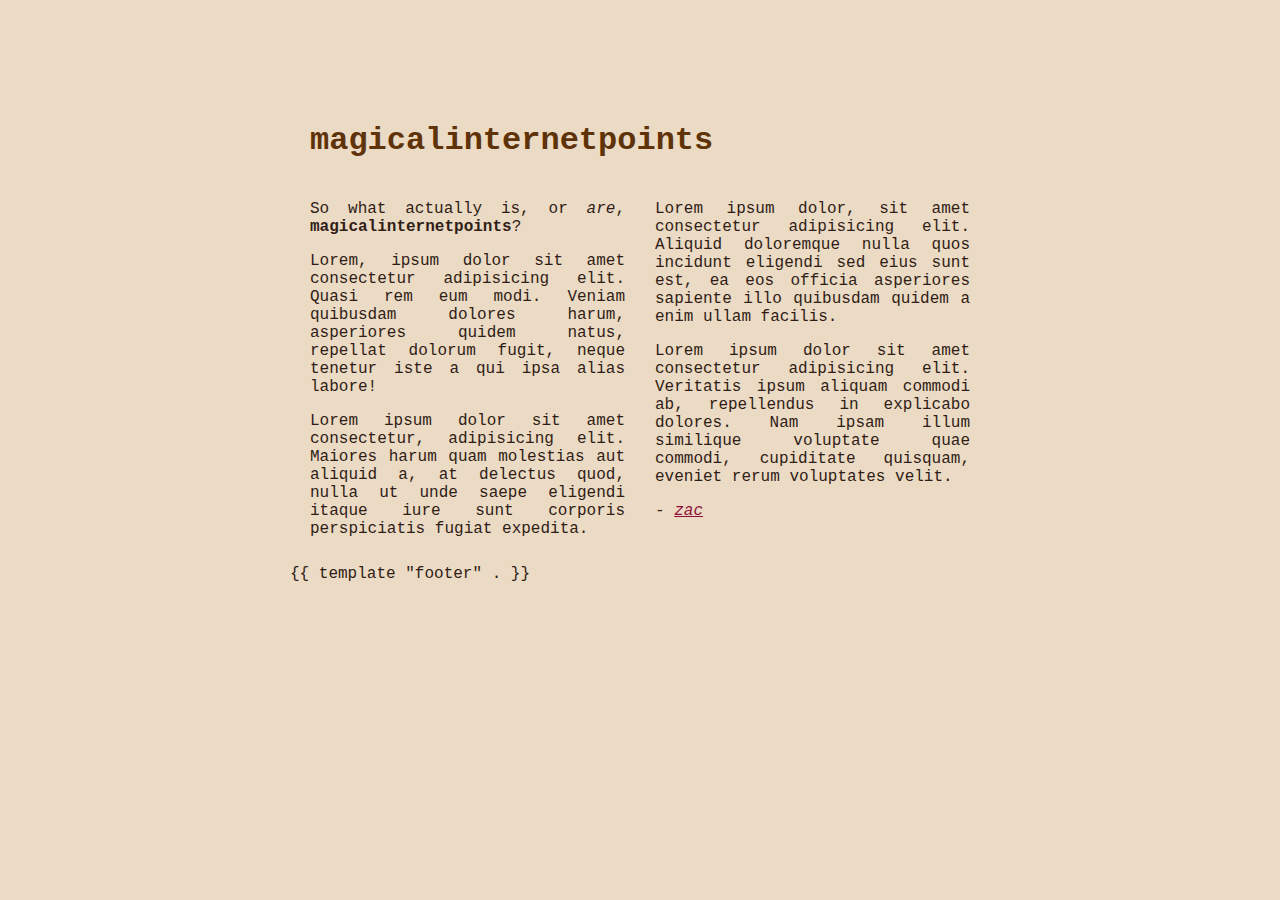
<file: views/about.html>
<!DOCTYPE html>
<html lang="en">
<head>
    <meta charset="UTF-8">
    <meta http-equiv="X-UA-Compatible" content="IE=edge">
    <meta name="viewport" content="width=device-width, initial-scale=1.0">
    <title>magicalinternetpoints - about</title>

    <link rel="stylesheet" href="/static/css/main.css">
    <link rel="stylesheet" href="/static/css/about.css">
    <link rel="stylesheet" href="/static/css/mobile/main.css">
    <link rel="stylesheet" href="/static/css/mobile/about.css">
</head>
<body>
    <div class="wrapper">
        <header>
            <h1><a href="/" class="home-link">magical<span class="bolder">internet</span>points</a></h1>
        </header>
        <section id="about">
            <p>So what actually is, or <em>are</em>, <strong>magicalinternetpoints</strong>?</p>
            <p>
                Lorem, ipsum dolor sit amet consectetur adipisicing elit. Quasi rem eum modi. Veniam quibusdam dolores harum, asperiores quidem natus, repellat dolorum fugit, neque tenetur iste a qui ipsa alias labore!
            </p>
            <p>
                Lorem ipsum dolor sit amet consectetur, adipisicing elit. Maiores harum quam molestias aut aliquid a, at delectus quod, nulla ut unde saepe eligendi itaque iure sunt corporis perspiciatis fugiat expedita.
            </p>
            <p>
                Lorem ipsum dolor, sit amet consectetur adipisicing elit. Aliquid doloremque nulla quos incidunt eligendi sed eius sunt est, ea eos officia asperiores sapiente illo quibusdam quidem a enim ullam facilis.
            </p>
            <p>
                Lorem ipsum dolor sit amet consectetur adipisicing elit. Veritatis ipsum aliquam commodi ab, repellendus in explicabo dolores. Nam ipsam illum similique voluptate quae commodi, cupiditate quisquam, eveniet rerum voluptates velit.
            </p>
            <p>
                - <a href="https://zacgarby.co.uk">zac</a>
            </p>
        </section>
        {{ template "footer" . }} 
    </div>
</body>
</html>
</file>
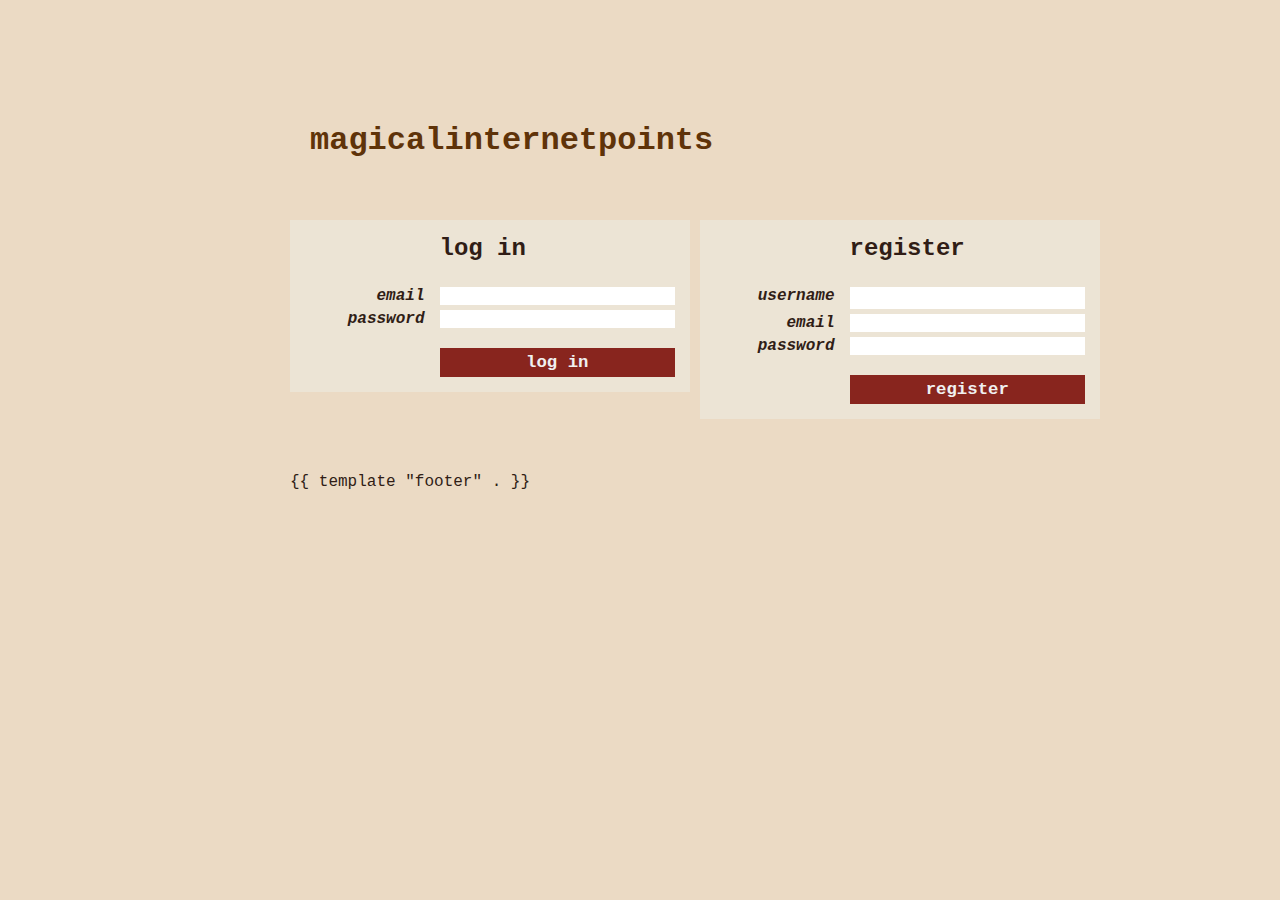
<file: views/login.html>
<!DOCTYPE html>
<html lang="en">
<head>
    <meta charset="UTF-8">
    <meta http-equiv="X-UA-Compatible" content="IE=edge">
    <meta name="viewport" content="width=device-width, initial-scale=1.0">
    <title>magicalinternetpoints - login</title>

    <link rel="stylesheet" href="/static/css/main.css">
    <link rel="stylesheet" href="/static/css/login.css">
    <link rel="stylesheet" href="/static/css/mobile/main.css">
    <link rel="stylesheet" href="/static/css/mobile/login.css">
</head>
<body>
    <div class="wrapper">
        <header>
            <h1><a href="/" class="home-link">magical<span class="bolder">internet</span>points</a></h1>
        </header>
        <section id="login">
            <div>
                <form id="login-form" action="/login" method="POST">
                    <h2>log in</h2>

                    <label for="email">email</label>
                    <input type="email" name="email">

                    <label for="password">password</label>
                    <input type="password" name="password">

                    <input type="submit" value="log in">
                </form>
            </div>
            <div>
                <form id="register-form" action="/register" method="POST">
                    <h2>register</h2>

                    <label for="username">username</label>
                    <input type="text" name="username">

                    <label for="email">email</label>
                    <input type="email" name="email">

                    <label for="password">password</label>
                    <input type="password" name="password">

                    <input type="submit" value="register">
                </form>
            </div>
        </section>
        <p id="error"></p>
        {{ template "footer" . }} 
    </div>
</body>
</html>
</file>
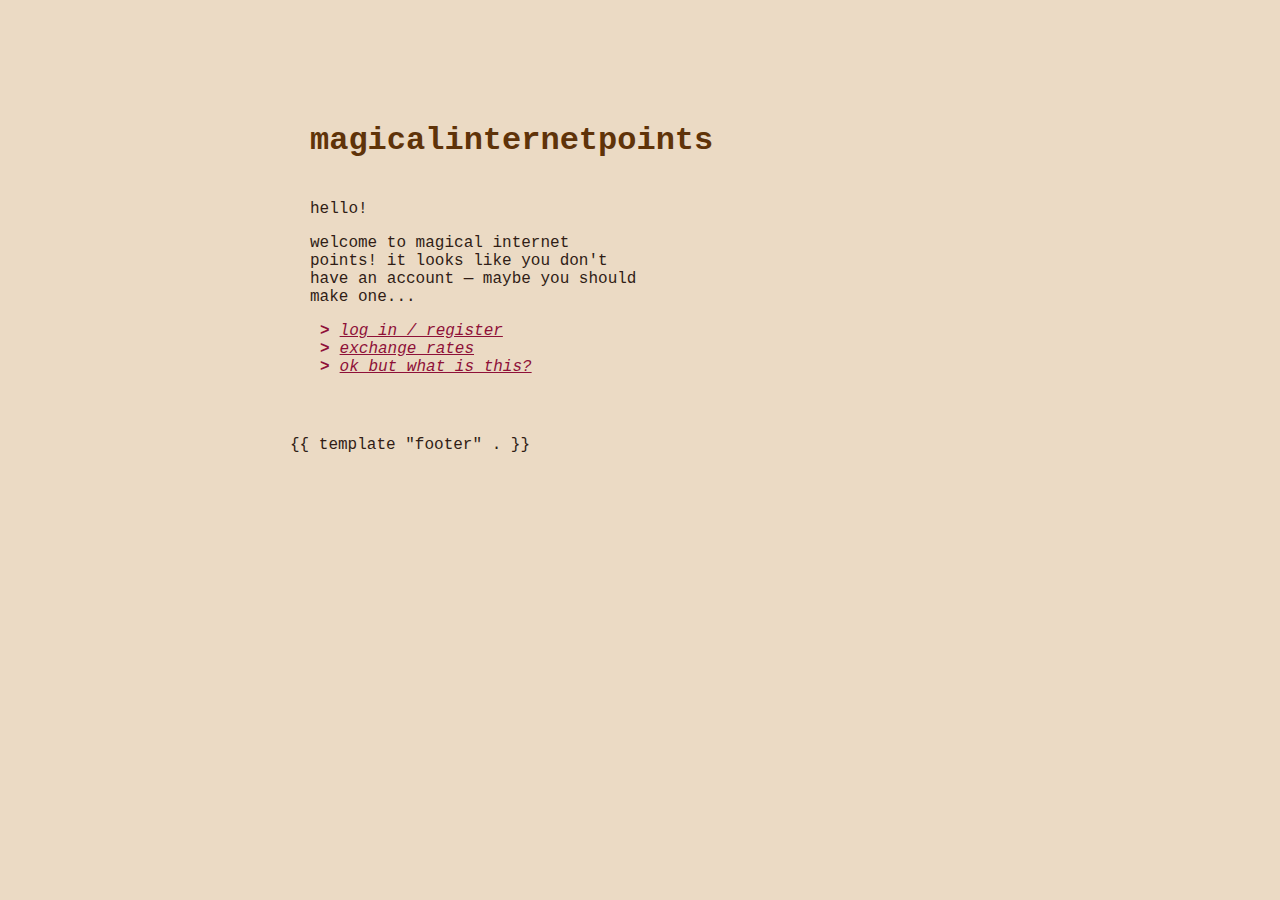
<file: views/welcome.html>
<!DOCTYPE html>
<html lang="en">
<head>
    <meta charset="UTF-8">
    <meta http-equiv="X-UA-Compatible" content="IE=edge">
    <meta name="viewport" content="width=device-width, initial-scale=1.0">
    <title>magicalinternetpoints</title>

    <link rel="stylesheet" href="/static/css/main.css">
    <link rel="stylesheet" href="/static/css/index.css">
    <link rel="stylesheet" href="/static/css/mobile/main.css">
</head>
<body>
    <div class="wrapper">
        <header>
            <h1><a href="/" class="home-link">magical<span class="bolder">internet</span>points</a></h1>
        </header>
        <section id="welcome">
            <div class="main-text">
                <p>hello!</p>
                <p>welcome to magical internet points! it looks like you don't have an account &mdash; maybe you should make one...</p>
                <ul class="links">
                    <li><a href="/login">log in / register</a></li>
                    <li><a href="/rates">exchange rates</a></li>
                    <li><a href="/about">ok but what is this?</a></li>
                </ul>
            </div>
        </section>
        <p id="error"></p>
        {{ template "footer" . }} 
    </div>
</body>
</html>
</file>
<file: static/css/main.css>
html, body {
    background-color: rgb(235, 218, 196);
    color: #301d16;
}

* {
    box-sizing: border-box;
    font-family: Menlo, Consolas, Monaco, Liberation Mono, Lucida Console, monospace;
}

div.wrapper {
    width: 700px;
    margin: auto;
    margin-top: 100px;
    left: 0;
    right: 0;
}

header {
    height: 80px;
    padding: 20px;
    font-weight: bold;
    display: flex;
    justify-content: space-between;
    align-items: center;
    color: #720a2b;
}

header h1 {
    margin: 0;
}

h1:first-child {
    margin-top: 0;
}

header h1.points-total {
    color: #5f3309;
    padding: 5px;
    padding-left: 10px;
    padding-right: 10px;
    text-decoration: underline;
}

section, footer {
    padding: 20px;
}

section#home, section#welcome {
    display: grid;
    grid-template-columns: 50% auto;
    column-gap: 20px;
}

ul.links {
    list-style: none;
    padding-left: 10px;
}

ul.links li::before {
    content: ">";
    color: #8e1038;
    font-weight: bolder;
    margin-right: 10px;
}

p:first-child {
    margin-top: 0;
}

span.bolder {
    font-weight: bolder;
}

span.red {
    color: #8e1038;
}

a {
    color: #8e1038;
    font-style: italic;
}

a.home-link {
    color: #5f3309;
    font-style: normal;
    text-decoration: none;
}

p#error {
    color: #8e1038;
    font-weight: bold;
    font-size: 18pt;
    text-align: center;
}

div.eg {
    padding: 10px;
    margin-left: 15px;
    background-color: rgb(215, 198, 176);
}

div.eg > *:first-child::before {
    content: "e.g.";
    font-weight: bold;
}

form {
    background-color: antiquewhite;
    padding: 15px;
    width: 400px;
    margin: 30px;
    margin-inline: auto;
    display: flex;
    flex-direction: column;
    gap: 5px;
}

form label {
    font-style: italic;
}

form input[type=text] {
    padding: 2px;
    font-size: 1rem;
}

form input[type=submit] {
    border: none;
    background-color: none;
    background: none;
    cursor: pointer;
    text-align: left;
    font-size: 1rem;
    color: #8e1038;
    font-weight: bold;
    text-align: right;
    margin-top: 20px;
    text-decoration: underline;
}

footer, footer * {
    font-size: 0.7rem;
    color: rgb(171, 156, 134);
}
</file>
<file: static/css/about.css>
section#about {
    column-count: 2;
    column-gap: 30px;
}

section#about p {
    text-align: justify;
}
</file>
<file: static/css/mobile/main.css>
@media screen and (max-width: 700px) {
    body {
        margin: 0;
    }

    div.wrapper {
        width: 100vw;
        padding-inline: 10px;
        margin-top: 30px;
    }

    section#home, section#welcome {
        display: flex;
        flex-direction: column;
        gap: 30px;
    }

    header {
        align-items: start;
        height: auto;
    }

    header h1, header h1.points-total {
        padding: 0;
        margin-bottom: 15px;
    }

    header h1 span {
        display: block;
    }

    form {
        width: 100%;
    }
}

@media screen and (max-width: 350px) {
    header {
        display: block;
    }

    header h1 {
        margin-bottom: 20px;
    }
}
</file>
<file: static/css/mobile/about.css>
@media screen and (max-width: 700px) {
    section#about {
        column-count: 1;
    }
}
</file>
<file: static/css/login.css>
section#login {
    display: grid;
    grid-template-columns: auto auto;
    column-gap: 10px;
    padding: 0;
    padding-top: 10px;
}

form {
    display: grid;
    grid-template-columns: 35% auto;
    row-gap: 5px;
    padding: 15px;
    background-color: rgb(236, 228, 213);
}

form input[type=submit] {
    margin-top: 15px;
    padding: 5px;
    grid-column-start: 2;
    font-size: 13pt;
    background-color: #88251e;
    color: #f0f0f0;
    border: none;
    cursor: pointer;
    text-decoration: none;
    text-align: center;
}

form input[type=submit]:active {
    background-color: #6d1c17;
}

form input[type=text], form input[type=email], form input[type=password] {
    border: none;
}

label {
    text-align: right;
    padding-right: 10px;
    font-weight: bold;
}

section#login h2 {
    margin-top: 0;
    grid-column: 2;
}
</file>
<file: static/css/mobile/login.css>
@media screen and (max-width: 700px) {
    section#login {
        display: flex;
        flex-direction: column;
        gap: 20px;
        padding-inline: 15px;
    }

    form {
        margin: 0;
    }
}
</file>
<file: static/css/index.css>
div.sites {
    max-height: 500px;
    overflow-y: auto;
    overflow-x: hidden;
}

div.site {
    margin-bottom: 15px;
}

div.site:first-child {
    padding-top: 0;
}

div.specifics {
    display: flex;
    flex-direction: column;
}

div.site-name span.name {
    font-weight: bolder;
}

div.site-name {
    display: grid;
    grid-template-columns: auto auto;
}

span.point-subtotal {
    columns: -1;
    text-align: right;
}

div.username {
    color: #777;
    font-size: 10pt;
    margin-bottom: 5px;
}

div.source-row {
    font-size: 10pt;
    display: grid;
    grid-template-columns: 50px auto 20px 100px;
    gap: 5px;
}

span.source-raw, span.source-points {
    font-weight: bold;
}

span.source-raw {
    text-align: right;
}

span.source-points {
    text-align: right;
}

span.source-points::after {
    content: "⟐";
}

div.no-sources-row {
    font-size: 10pt;
    color: #777;
}

a.update {
    font-size: 10pt;
    color: #121111;
    text-decoration: underline;
    text-decoration-style: dotted;
    font-weight: normal;
}

div.no-sources {
    font-size: 10pt;
    color: #777;
}
</file>
